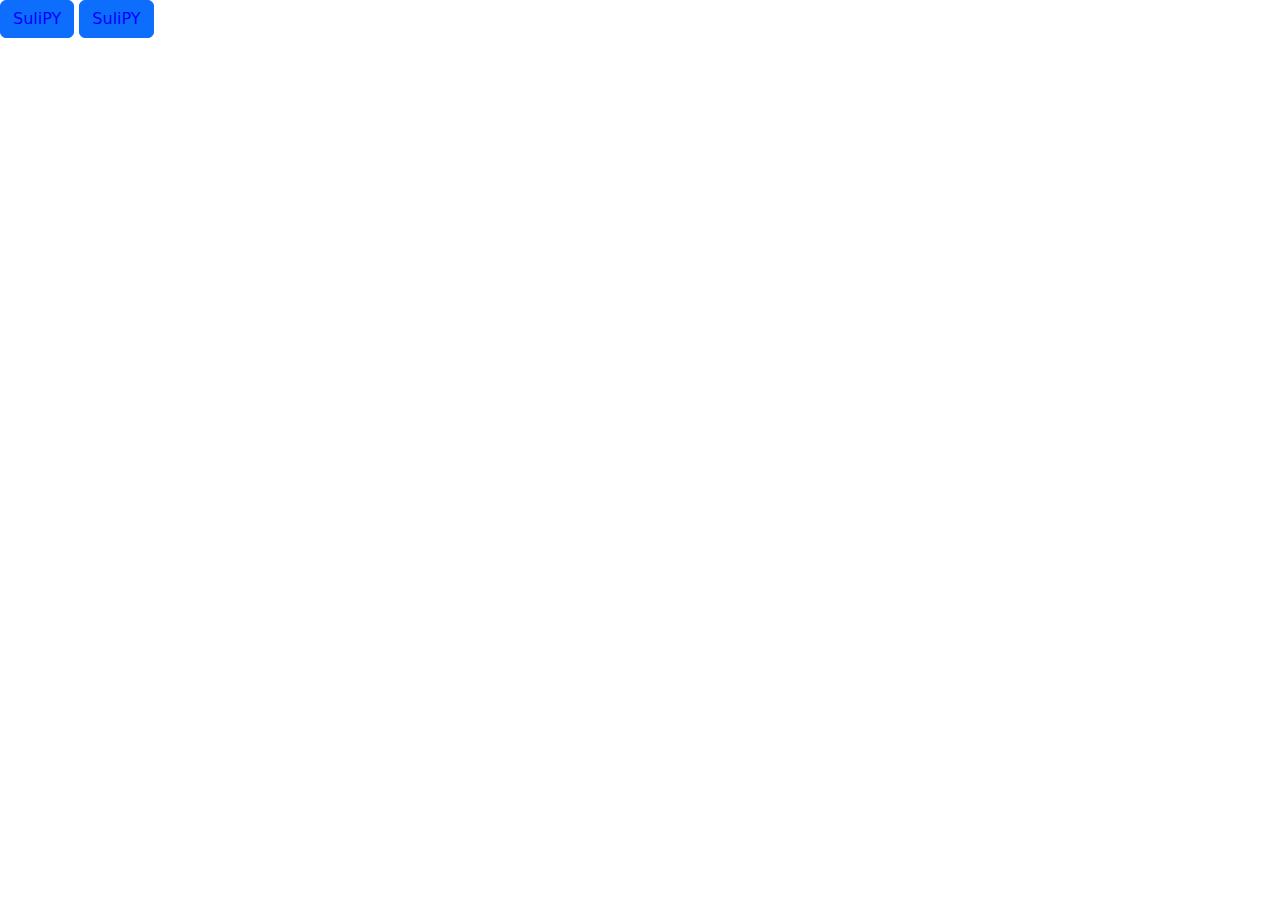
<file: index.html>
<!DOCTYPE html>
<html lang="hu">

<head>
    <meta charset="UTF-8">
    <meta name="viewport" content="width=device-width, initial-scale=1.0">
    <title>Button</title>
    <link href="https://cdn.jsdelivr.net/npm/bootstrap@5.3.3/dist/css/bootstrap.min.css" rel="stylesheet"
        integrity="sha384-QWTKZyjpPEjISv5WaRU9OFeRpok6YctnYmDr5pNlyT2bRjXh0JMhjY6hW+ALEwIH" crossorigin="anonymous">
    <link rel="stylesheet" href="index.css">
</head>

<body>
    <a href="https://sulipy.hu" target="_blank"><button type="button" class="btn btn-primary">SuliPY</button></a>

    <a href="https://sulipy.hu" class="btn btn-primary" target="_blank">SuliPY</a>


    <script src="https://cdn.jsdelivr.net/npm/bootstrap@5.3.3/dist/js/bootstrap.bundle.min.js"
        integrity="sha384-YvpcrYf0tY3lHB60NNkmXc5s9fDVZLESaAA55NDzOxhy9GkcIdslK1eN7N6jIeHz"
        crossorigin="anonymous"></script>
</body>

</html>
</file>
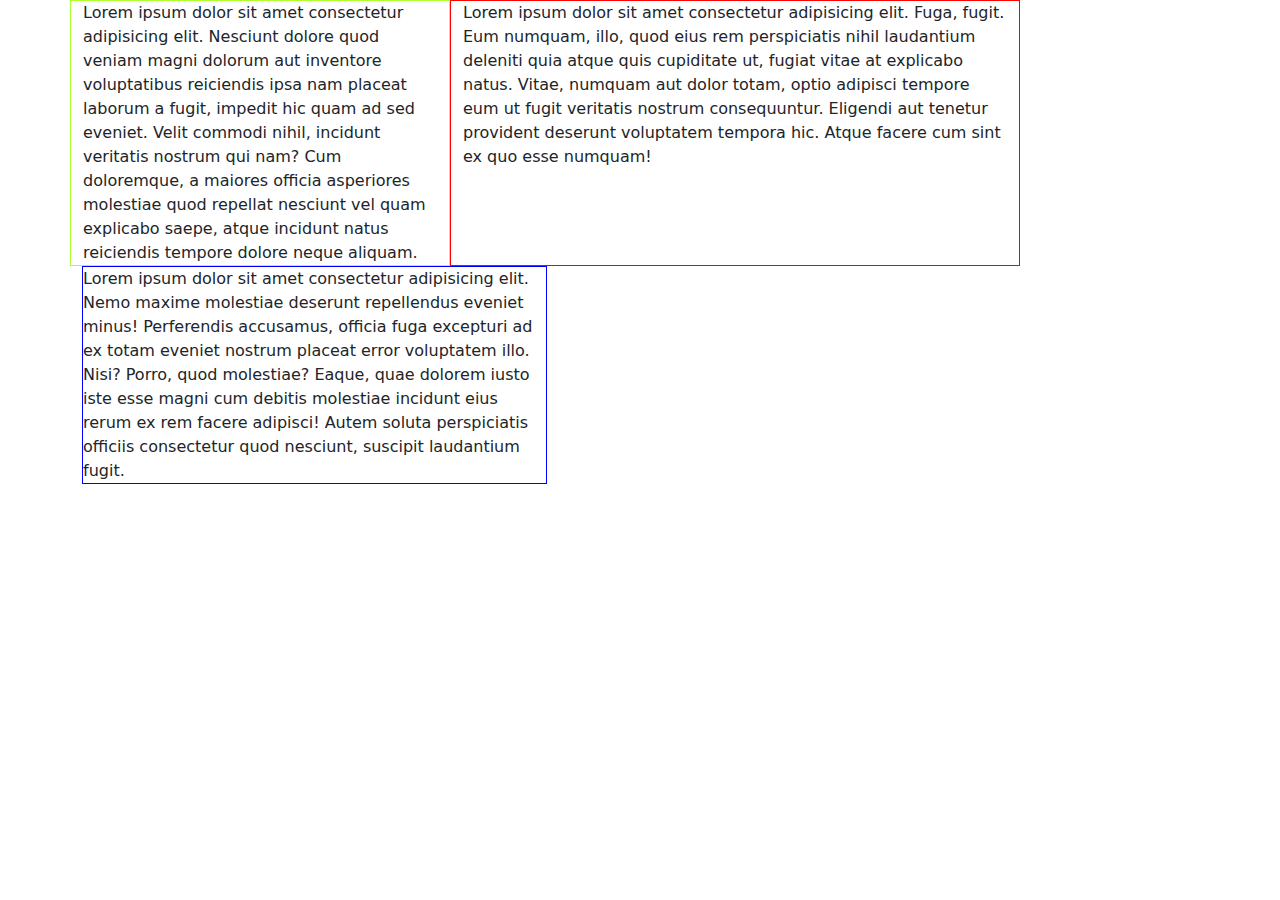
<file: racs.html>
<!DOCTYPE html>
<html lang="hu">

<head>
    <meta charset="UTF-8">
    <meta name="viewport" content="width=device-width, initial-scale=1.0">
    <title>Rácsok</title>
    <link href="https://cdn.jsdelivr.net/npm/bootstrap@5.3.3/dist/css/bootstrap.min.css" rel="stylesheet"
        integrity="sha384-QWTKZyjpPEjISv5WaRU9OFeRpok6YctnYmDr5pNlyT2bRjXh0JMhjY6hW+ALEwIH" crossorigin="anonymous">
    <link rel="stylesheet" href="racs.css">
</head>

<body>
    <div class="container">
        <div class="row">
            <div class="col-12 col-md-4 box1">
                Lorem ipsum dolor sit amet consectetur adipisicing elit. Nesciunt dolore quod veniam magni dolorum aut
                inventore voluptatibus reiciendis ipsa nam placeat laborum a fugit, impedit hic quam ad sed eveniet.
                Velit commodi nihil, incidunt veritatis nostrum qui nam? Cum doloremque, a maiores officia asperiores
                molestiae quod repellat nesciunt vel quam explicabo saepe, atque incidunt natus reiciendis tempore
                dolore neque aliquam.
            </div>
            <div class="col-12 col-md-6 box2">
                Lorem ipsum dolor sit amet consectetur adipisicing elit. Fuga, fugit. Eum numquam, illo, quod eius rem
                perspiciatis nihil laudantium deleniti quia atque quis cupiditate ut, fugiat vitae at explicabo natus.
                Vitae, numquam aut dolor totam, optio adipisci tempore eum ut fugit veritatis nostrum consequuntur.
                Eligendi aut tenetur provident deserunt voluptatem tempora hic. Atque facere cum sint ex quo esse
                numquam!</div>
        </div>
        <div class="col-12 col-md-5 box3">
            Lorem ipsum dolor sit amet consectetur adipisicing elit. Nemo maxime molestiae deserunt repellendus eveniet
            minus! Perferendis accusamus, officia fuga excepturi ad ex totam eveniet nostrum placeat error voluptatem
            illo. Nisi?
            Porro, quod molestiae? Eaque, quae dolorem iusto iste esse magni cum debitis molestiae incidunt eius rerum
            ex rem facere adipisci! Autem soluta perspiciatis officiis consectetur quod nesciunt, suscipit laudantium
            fugit.</div>
    </div>
    <script src="https://cdn.jsdelivr.net/npm/bootstrap@5.3.3/dist/js/bootstrap.bundle.min.js"
        integrity="sha384-YvpcrYf0tY3lHB60NNkmXc5s9fDVZLESaAA55NDzOxhy9GkcIdslK1eN7N6jIeHz"
        crossorigin="anonymous"></script>
</body>

</html>
</file>
<file: index.css>
.btn-primary{
    color:  blue;
}
</file>
<file: racs.css>
.box1{
    border: greenyellow 1px solid;
}

.box2{
    border: red 1px solid;
}

.box3{
    border: blue 1px solid;
}
</file>
